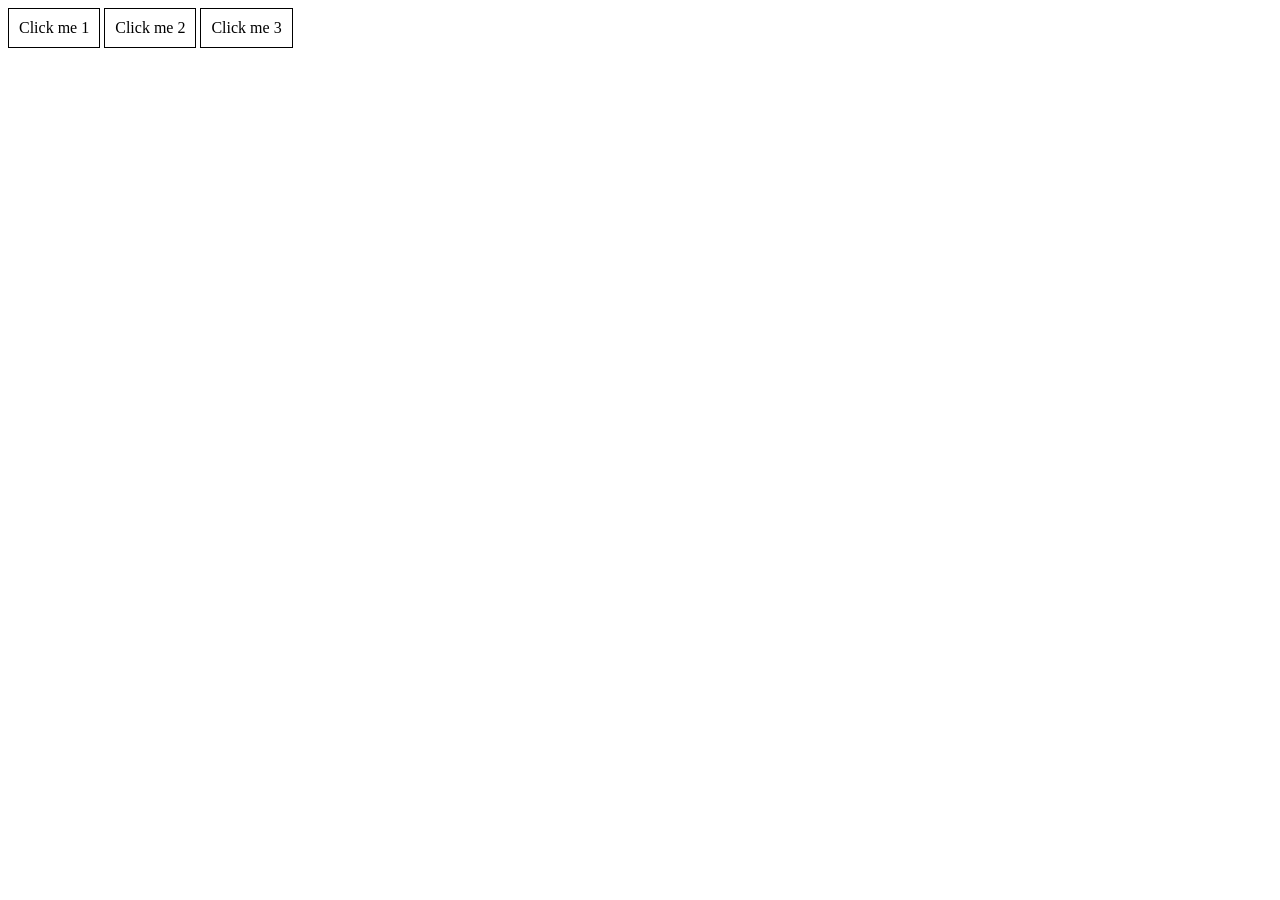
<file: index3.html>
<!DOCTYPE html>
<html lang="en">

<head>

    <meta charset="utf-8">
    <title>Index 3</title>
    <meta name="description" content="whatever we want">
    <link rel="stylesheet" href="style.css">


</head>

<body>
    <div id="btn1" onclick="alert('hello');">Click me 1</div>
    <div id="btn2">Click me 2</div>
    <script>
        document.getElementById("btn2").addEventListener("click", function () {
            alert('Hello 2');
        })
    </script>
    <div id="btn3">Click me 3</div>

    <script src="script.js"></script>

</body>

</html>
</file>
<file: style.css>
div {
	padding:10px;
	border: 1px solid black;
	display: inline-block;
}
</file>
